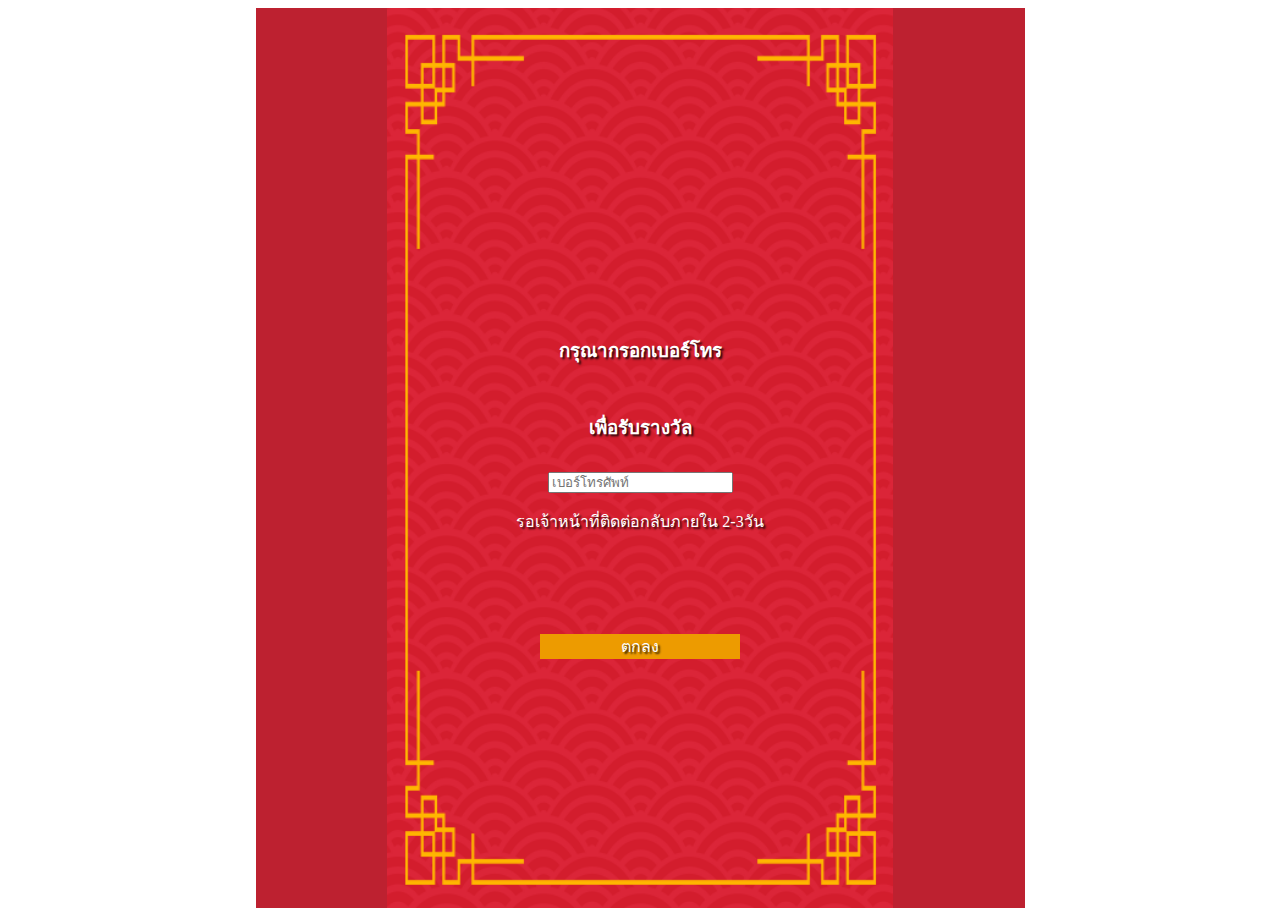
<file: public/page3.html>
<!DOCTYPE html>
<html lang="en">
<head>
    <meta charset="UTF-8">
    <meta name="viewport" content="width=device-width, initial-scale=1.0">
    <meta http-equiv="X-UA-Compatible" content="ie=edge">
    <title>SNNP LUCKY</title>
    
    <!-- bootstrap css -->
    <link rel="stylesheet" href="https://stackpath.bootstrapcdn.com/bootstrap/4.1.3/css/bootstrap.min.css" integrity="sha384-MCw98/SFnGE8fJT3GXwEOngsV7Zt27NXFoaoApmYm81iuXoPkFOJwJ8ERdknLPMO" crossorigin="anonymous">
    
    <!-- bootstrap js -->
    <script src="https://code.jquery.com/jquery-3.3.1.slim.min.js" integrity="sha384-q8i/X+965DzO0rT7abK41JStQIAqVgRVzpbzo5smXKp4YfRvH+8abtTE1Pi6jizo" crossorigin="anonymous"></script>
    <script src="https://cdnjs.cloudflare.com/ajax/libs/popper.js/1.14.3/umd/popper.min.js" integrity="sha384-ZMP7rVo3mIykV+2+9J3UJ46jBk0WLaUAdn689aCwoqbBJiSnjAK/l8WvCWPIPm49" crossorigin="anonymous"></script>
    <script src="https://stackpath.bootstrapcdn.com/bootstrap/4.1.3/js/bootstrap.min.js" integrity="sha384-ChfqqxuZUCnJSK3+MXmPNIyE6ZbWh2IMqE241rYiqJxyMiZ6OW/JmZQ5stwEULTy" crossorigin="anonymous"></script>
    
    <!-- fontawesome css -->
    <link rel="stylesheet" href="https://use.fontawesome.com/releases/v5.6.3/css/all.css" integrity="sha384-UHRtZLI+pbxtHCWp1t77Bi1L4ZtiqrqD80Kn4Z8NTSRyMA2Fd33n5dQ8lWUE00s/" crossorigin="anonymous">
    
    <!-- main css -->
    <link rel="stylesheet" href="assets/css/custom.css">
</head>
<body>
    <div class="page">
        <div class="page3">
            <!-- <div class="pageBorder"> -->
                <div class="blankbox">
                    <h3>กรุณากรอกเบอร์โทร</h3>
                    <h3>เพื่อรับรางวัล</h3>
                    <form>
                        <div class="form-group">
                            <input type="text" class="form-control" id="mobile" placeholder="เบอร์โทรศัพท์">
                        </div>
                    </form>
                    <p>รอเจ้าหน้าที่ติดต่อกลับภายใน 2-3วัน</p>
                    <div class="btn btn-warning submitButton">ตกลง</div>
                </div>
            <!-- </div> -->
        </div>
    <div>
    
    <!-- bootstrap js -->
    <script src="https://code.jquery.com/jquery-3.3.1.slim.min.js" integrity="sha384-q8i/X+965DzO0rT7abK41JStQIAqVgRVzpbzo5smXKp4YfRvH+8abtTE1Pi6jizo" crossorigin="anonymous"></script>
    <script src="https://cdnjs.cloudflare.com/ajax/libs/popper.js/1.14.3/umd/popper.min.js" integrity="sha384-ZMP7rVo3mIykV+2+9J3UJ46jBk0WLaUAdn689aCwoqbBJiSnjAK/l8WvCWPIPm49" crossorigin="anonymous"></script>
    <script src="https://stackpath.bootstrapcdn.com/bootstrap/4.1.3/js/bootstrap.min.js" integrity="sha384-ChfqqxuZUCnJSK3+MXmPNIyE6ZbWh2IMqE241rYiqJxyMiZ6OW/JmZQ5stwEULTy" crossorigin="anonymous"></script>
    
    <!-- plugins js -->
    <script src="assets/plugins/jquery.lazy.min.js"></script>
    
    <script>
        $('img').lazy();
    </script>
</body>
</html>
</file>
<file: public/assets/css/custom.css>
body{
    font-size: 16px;
    
}
.btn-warning{
    background-color: #ed9b00;
    border-color: #ed9b00;
}
.page{
    max-width: 767px;
    overflow: hidden;
    margin: 0 auto;
    height: 100vh;
    border-left: 1px solid #bd2130;
    border-right: 1px solid #bd2130;
    background-color: #bd2130;
}
section.lucky{
    background-image: url('../../images/painBg.png');
    background-size: auto;
    background-repeat: repeat;
}
.gamePage{
    background-image: url('../../images/bgLuck.png');
    background-size: auto 100%;
    background-repeat: no-repeat;
    background-position: top center;
    height: 100%;
}
.page3{
    background-image: url('../../images/lastBg.png');
    background-size: auto 100%;
    background-repeat: no-repeat;
    background-position: center center;
    height: 100%;
}
.pageBorder{
    background-image: url('../../images/bgBorder.png');
    background-size: 100% auto;
    background-repeat: no-repeat;
    height: 100%;
}
.blankbox{
    height: 100%;
    display: flex;
    flex-direction: column;
    justify-content: center;
    text-align: center;
    padding: 30px;
    color: #fff;
    text-shadow: 2px 2px 2px rgba(0, 0, 0, 0.8);
}
.blankbox>h3, .blankbox>.form-group{
    margin-bottom: 30px;
}
.blankbox>p{
    margin-bottom: 100px;
}
.getLucky{
    padding: 30px 15px;
    margin: 0 auto;
}
.titlePage{
    margin: 0 auto;
    width: 100%;
    height: auto;
}
img{
    width: 100%;
    height: auto;
}

.wheel{
    position: relative;
    padding-top: 120px;
    width: 100%;
    margin-bottom: 30px;
}
.wheel img{
    display: block;
    margin-left: auto;
    margin-right: auto;
    width: 75%;
    height: auto;
}
.third .lineButton{
    width: 100%;
    height: auto;
}
.titleButton{
    position: relative;
    text-align: center;
    margin-bottom: 30px;
}
.playButton{
    position: relative;
    display: block;
    width: 200px;
    margin: 0 auto 30px;
}
.playButton>h4{
    color: #fff;
    text-shadow: -1px -1px 3px rgba(0, 0, 0, 0.8);
}
.ruleLink{
    position: absolute;
    bottom: 15px;
    display: block;
    width: 100%;
    max-width: 767px;
    text-align: center;
}
.ruleLink:hover, .ruleLink:focus{
    text-decoration: none;
}
.submitButton{
    color: #fff;
    text-shadow: 2px 2px 2px rgba(0, 0, 0, 0.8);
    width: 200px;
    margin: 0 auto;
}

@keyframes spin {
    from {
        transform:rotate(0deg);
    }
    to {
        transform:rotate(360deg);
    }
}
.play{
    animation-name: spin;
    animation-duration: 1000ms;
    animation-timing-function: linear; 
}
.btnn{
    color: #fff;
    cursor: pointer;
    display: block;
    line-height: 45px;
    max-width: 160px;
    text-decoration: none;
    text-transform: uppercase;
    width: 100%; 
    margin: 0 auto 30px;
    border-radius: 8px;
}
.btn-3 {
    background-image: linear-gradient(to bottom, #ff9b07, rgba(255, 51, 45, 0.8)); 
    border: 3px solid rgba(255, 51, 45, 0.1);
    box-shadow: 0px 2px 0 rgba(255, 51, 45, 1), 2px 4px 6px rgba(255, 51, 45, 0.4);
    font-weight: 900;
    letter-spacing: 1px;
    transition: all 150ms linear;
}

/* .btn-3:hover {
    background: rgba(255, 51, 45, 1.5);
    border: 1px solid rgba(#000, .05);
    box-shadow: 1px 1px 2px rgba(#fff, .2);
    color: rgba(178, 37, 32, 1); 
    text-decoration: none;
    text-shadow: -1px -1px 0 rgba(255, 51, 45, 0.9);
    transition: all 250ms linear;
} */

#resultModal .modal-content .modal-body{
    display: flex;
    flex-direction: column;
    justify-content: center;
    text-align: center;
}
#resultModal .modal-content{
    border: 5px solid #ed9b00;
}
.modal-body p{
    margin-bottom: 0px;
}


@media(max-width: 1025px){
    .lineButton {
        max-height: 340px;
    }
    .titlePage{
        max-height: 150px;
        width: auto;
        margin: 0 auto;
    }
}
@media(max-width: 768px){
    .lineButton {
        max-height: 256px;
    }
    .titlePage{
        max-height: 175px;
        margin: 0 auto;
    }
    .wheel{
        padding-top: 140px;
    }
}
@media(max-width: 415px){
    .lineButton {
        max-height: 138px;
    }
    .wheel{
        width: auto;
        padding-top: 120px;
    }
    .titlePage{
        max-height: 130px;
        margin: 0 auto;
    }
}
@media(max-width: 375px){
    .lineButton {
        max-height: 119px;
    }
    .titlePage{
        max-height: 135px;
        margin: 0 auto;
    }
}
@media(max-width: 320px){
    .lineButton {
        max-height: 106px;
    }
    .wheel{
        padding-top: 100px;
        margin-bottom: 15px;
    }
    .titleButton{
        margin-bottom: 15px !important;
    }
    .ruleLink{
        bottom: 10px;
    }
    .titlePage{
        max-height: 110px;
        margin: 0 auto;
    }
}
.superWheel .sWheel>.sWheel-txt-wrap>.sWheel-txt>div img {
    max-width: 35%;
}
</file>
